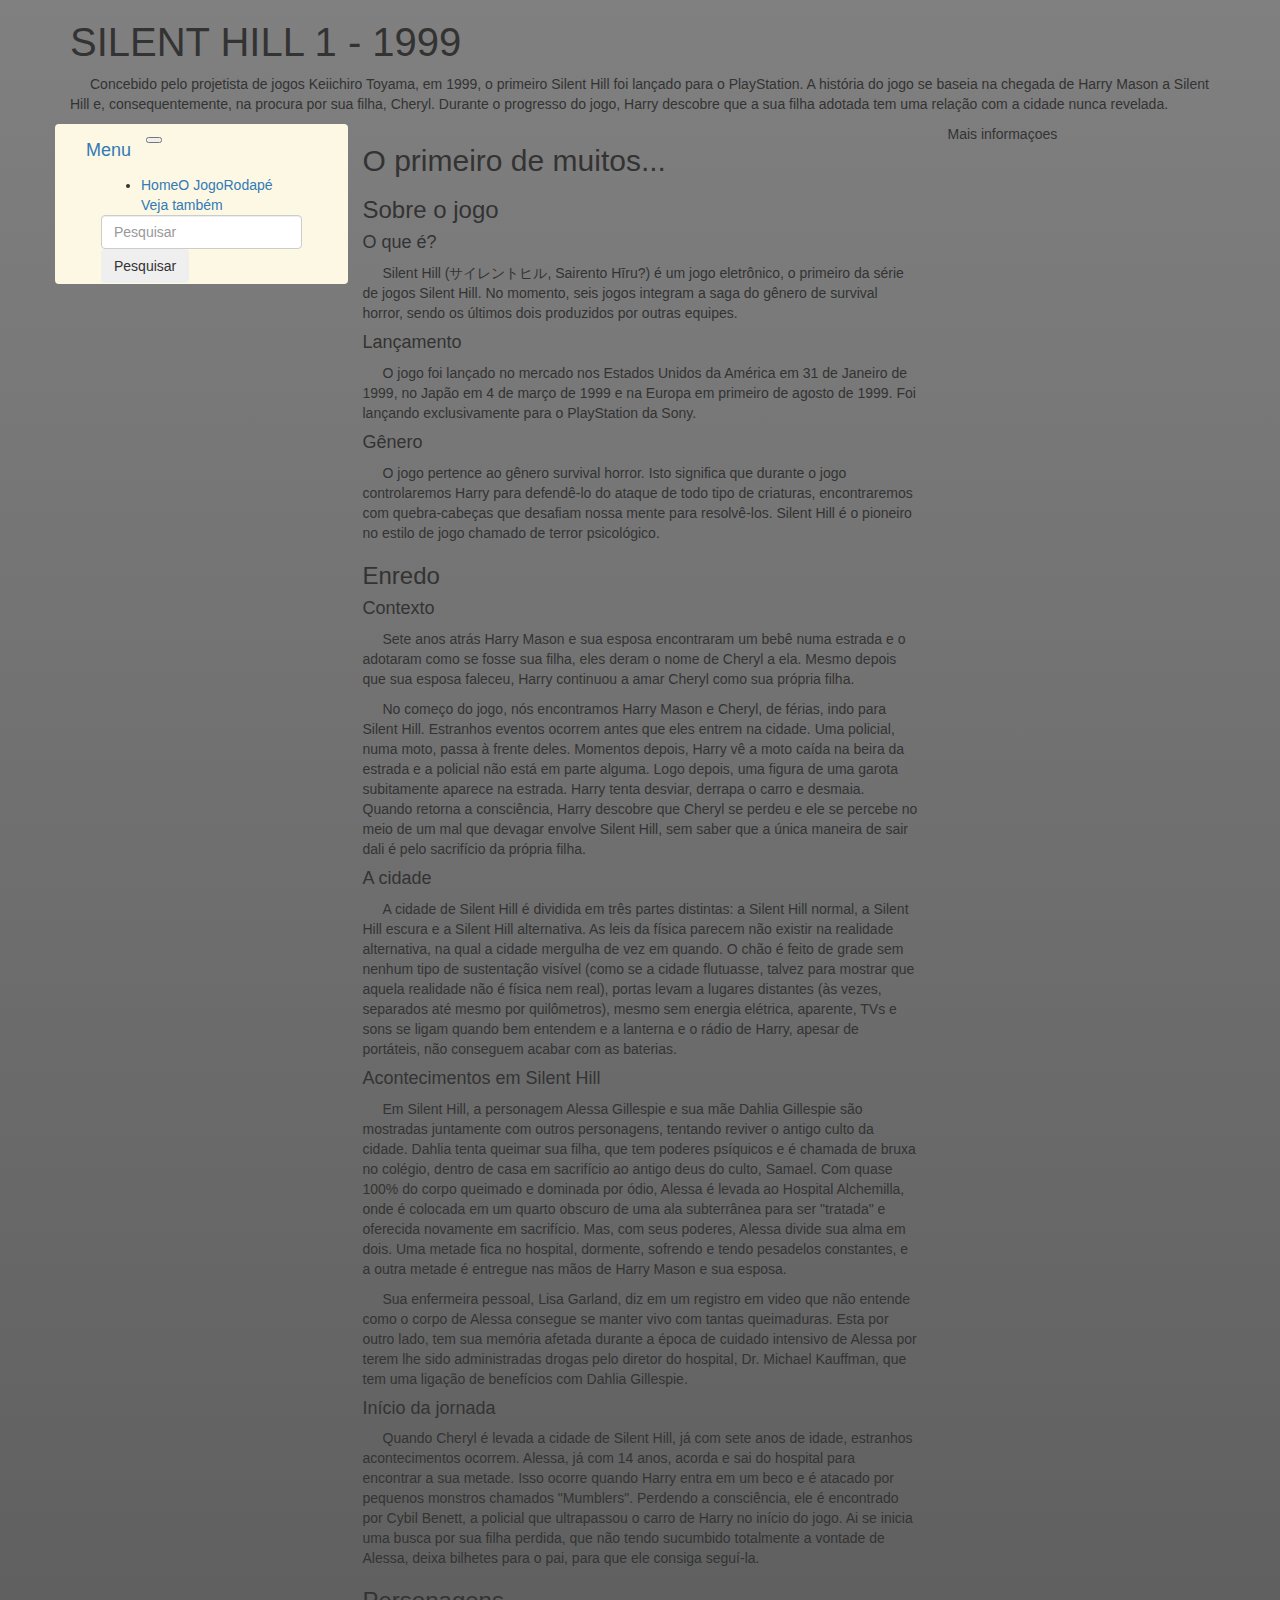
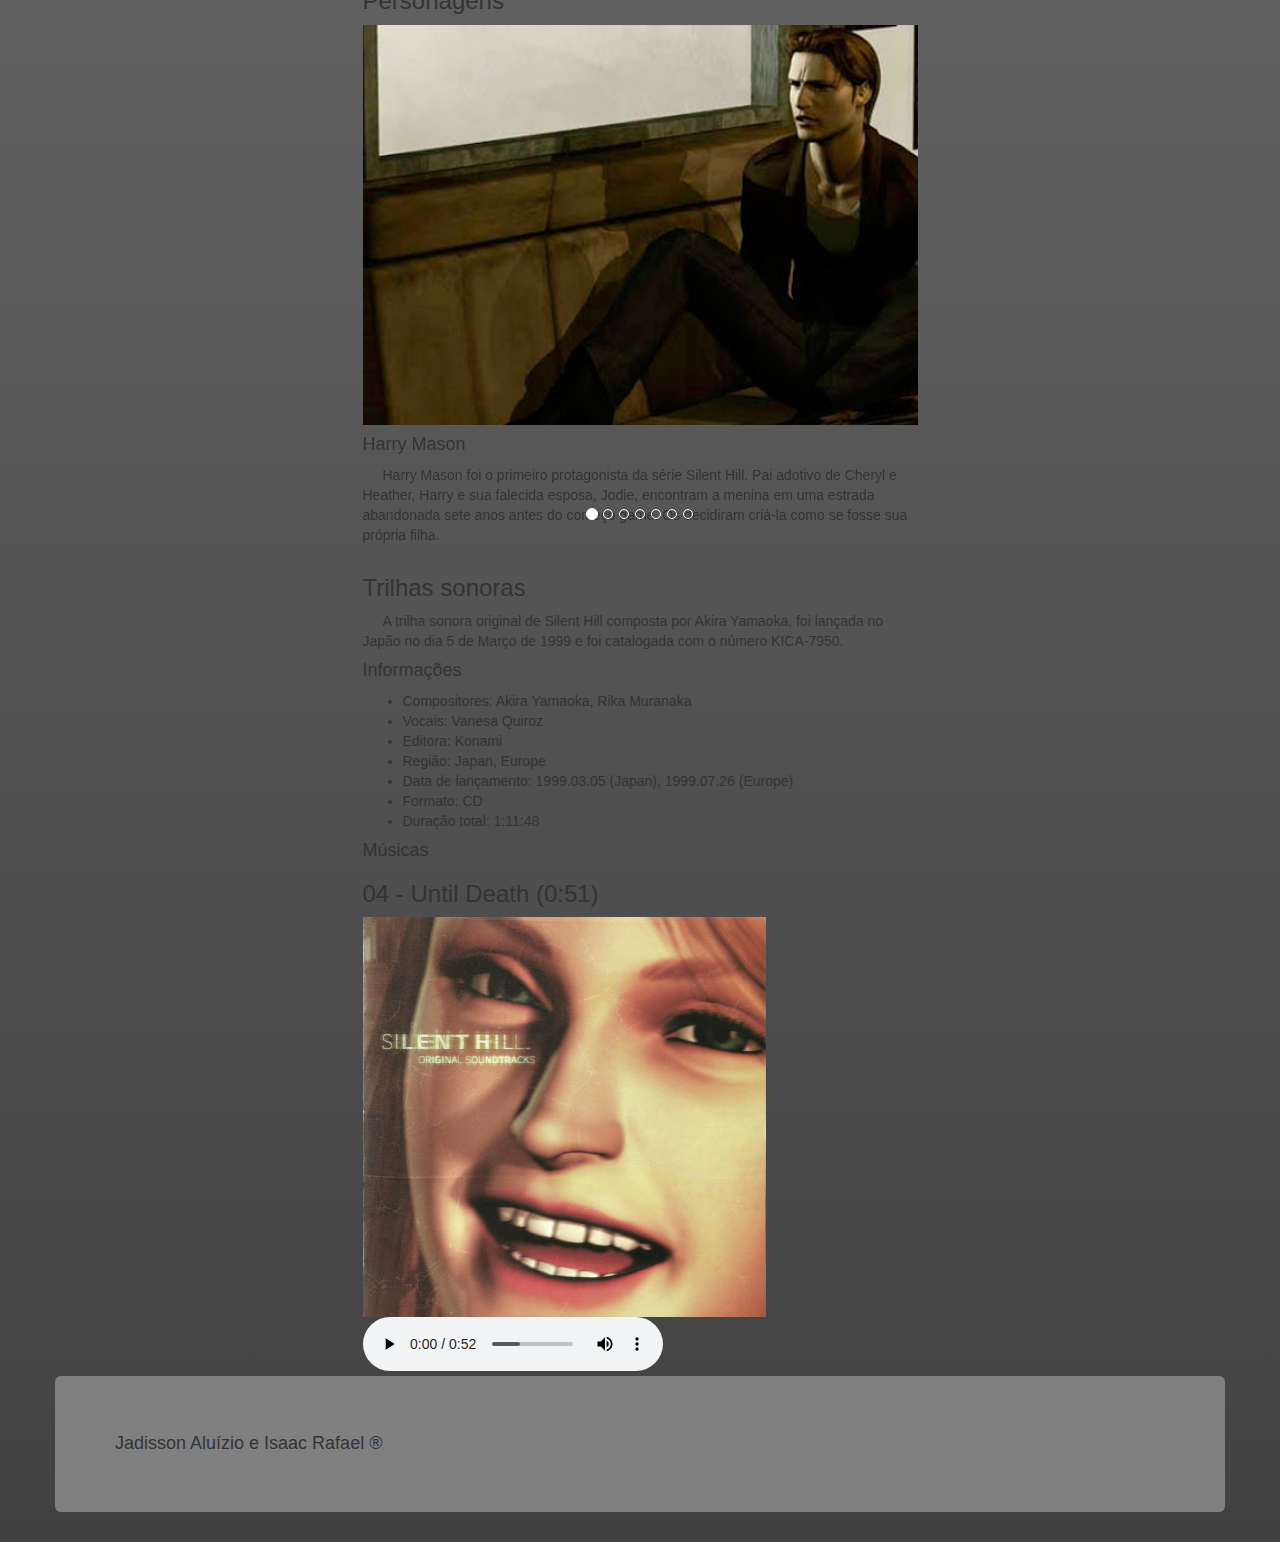
<file: index.html>
<!DOCTYPE html>
<html lang="pt-br">
<head>
    <meta charset="UTF-8">
    <meta name="viewport" content="width=device-width, initial-scale=1.0">
    <link href="https://cdn.jsdelivr.net/npm/bootstrap@5.3.2/dist/css/bootstrap.min.css" rel="stylesheet" integrity="sha384-T3c6CoIi6uLrA9TneNEoa7RxnatzjcDSCmG1MXxSR1GAsXEV/Dwwykc2MPK8M2HN" crossorigin="anonymous">
    <link rel="stylesheet" href="https://maxcdn.bootstrapcdn.com/bootstrap/3.4.1/css/bootstrap.min.css">
    <script src="https://ajax.googleapis.com/ajax/libs/jquery/3.7.1/jquery.min.js"></script>
    <script src="https://maxcdn.bootstrapcdn.com/bootstrap/3.4.1/js/bootstrap.min.js"></script>
    <link rel="stylesheet" href="style.css">
    <title>Silent Hill 1 - 1999</title>
</head>
<body>
    <div class="container">
        <!--Cabeçalho-->
        <header class="row">
            <div class="container-fluid pt-2 my-2">
                <h1 id="home">SILENT HILL 1 - 1999</h1>
                <p>Concebido pelo projetista de jogos Keiichiro Toyama, em 1999, o primeiro Silent Hill foi lançado para o PlayStation.
                    A história do jogo se baseia na chegada de Harry Mason a Silent Hill e, consequentemente, na procura por sua filha, Cheryl.
                    Durante o progresso do jogo, Harry descobre que a sua filha adotada tem uma relação com a cidade nunca revelada.</p>
            </div>
        </header>
        <!--Divisão horizontal-->
        <div class="row">
            <!--Navegação-->
            <nav class="navbar navbar-expand-lg navbar-dark bg-yellow col-md-3 h-25 d-inline-block p-2 bg-warning">
                <div class="container-fluid pt-2 my-2">
                    <a class="navbar-brand" href="#" id="menu">Menu</a>
                    <!--Botão de navegação-->
                    <button class="navbar-toggler" type="button" data-bs-toggle="collapse" data-bs-target="#main_nav" aria-expanded="false" aria-label="Toggle navigation">
                        <span class="navbar-toggler-icon"></span>
                    </button>
                    <div class="collapse navbar-collapse" id="main_nav">
                        <!--Menu de navegação-->
                        <ul class="navbar-nav mr-auto flex-column">
                            <li class="nav-item active">
                                <a class="nav-link" href="#home">Home<span class="sr-only">(página atual)</span></a>
                            </li>
                            <li class="nav-item dropdown myDropdown">
                                <a class="nav-link dropdown-toggle" href="#" role="button" data-toggle="dropdown" aria-haspopup="true" aria-expanded="false">O Jogo</a>
                                <div class="dropdown-menu">
                                    <a class="dropdown-item" href="#sobre_o_jogo">Sobre o jogo</a>
                                    <a class="dropdown-item" href="#enredo">Enredo</a>
                                    <a class="dropdown-item" href="#personagens">Personagens</a>
                                    <a class="dropdown-item" href="#trilha_sonora">Trilha Sonora</a>
                                    <div class="dropdown-divider"></div>
                                    <a class="dropdown-item" href="#mais_informacoes">Mais Informações</a>
                                </div>
                            </li>
                            <li class="nav-item myDropdown">
                                <a class="nav-link" href="#rodape">Rodapé</a>
                            </li>
                            <li class="nav-item dropdown myDropdown">
                                <a class="nav-link dropdown-toggle" href="#" role="button" data-toggle="dropdown" aria-haspopup="true" aria-expanded="false">Veja também</a>
                                <div class="dropdown-menu">
                                    <a class="dropdown-item" href="silenthill2.html">Silent Hill 2 - 2001</a>
                                </div>
                            </li>
                        </ul>
                        <form class="form my-2 my-lg-0" action="https://www.google.com/search">
                            <input class="form-control mr-sm-2" type="search" placeholder="Pesquisar" name="q" aria-label="Pesquisar">
                            <button class="btn btn-outline-success my-2 my-sm-0" type="submit">Pesquisar</button>
                        </form>
                    </div>
                </div>
            </nav>
            <!--Conteúdo principal-->
            <main class="col-md-6">
                <h2>O primeiro de muitos...</h2>
                <section>
                    <h3 id="sobre_o_jogo">Sobre o jogo</h3>
                    <article>
                        <h4>O que é?</h4>
                        <p>Silent Hill (サイレントヒル, Sairento Hīru?) é um jogo eletrônico, o primeiro da série de jogos Silent Hill.
                            No momento, seis jogos integram a saga do gênero de survival horror, sendo os últimos dois produzidos por outras equipes.</p>
                    </article>
                    <article>
                        <h4>Lançamento</h4>
                        <p>O jogo foi lançado no mercado nos Estados Unidos da América em 31 de Janeiro de 1999, no Japão em 4 de março de 1999 e na Europa em primeiro de agosto de 1999.
                            Foi lançando exclusivamente para o PlayStation da Sony.</p>
                    </article>
                    <article>
                        <h4>Gênero</h4>
                        <p>O jogo pertence ao gênero survival horror.
                            Isto significa que durante o jogo controlaremos Harry para defendê-lo do ataque de todo tipo de criaturas, encontraremos com quebra-cabeças que desafiam nossa mente para resolvê-los.
                            Silent Hill é o pioneiro no estilo de jogo chamado de terror psicológico.</p>
                    </article>
                </section>
                <section>
                    <h3 id="enredo">Enredo</h3>
                    <article>
                        <h4>Contexto</h4>
                        <p>Sete anos atrás Harry Mason e sua esposa encontraram um bebê numa estrada e o adotaram como se fosse sua filha, eles deram o nome de Cheryl a ela.
                            Mesmo depois que sua esposa faleceu, Harry continuou a amar Cheryl como sua própria filha.</p>
                        <p>No começo do jogo, nós encontramos Harry Mason e Cheryl, de férias, indo para Silent Hill.
                            Estranhos eventos ocorrem antes que eles entrem na cidade.
                            Uma policial, numa moto, passa à frente deles.
                            Momentos depois, Harry vê a moto caída na beira da estrada e a policial não está em parte alguma.
                            Logo depois, uma figura de uma garota subitamente aparece na estrada.
                            Harry tenta desviar, derrapa o carro e desmaia.
                            Quando retorna a consciência, Harry descobre que Cheryl se perdeu e ele se percebe no meio de um mal que devagar envolve Silent Hill, sem saber que a única maneira de sair dali é pelo sacrifício da própria filha.</p>
                    </article>
                    <article>
                        <h4>A cidade</h4>
                        <p>A cidade de Silent Hill é dividida em três partes distintas: a Silent Hill normal, a Silent Hill escura e a Silent Hill alternativa.
                            As leis da física parecem não existir na realidade alternativa, na qual a cidade mergulha de vez em quando.
                            O chão é feito de grade sem nenhum tipo de sustentação visível (como se a cidade flutuasse, talvez para mostrar que aquela realidade não é física nem real), portas levam a lugares distantes (às vezes, separados até mesmo por quilômetros), mesmo sem energia elétrica, aparente, TVs e sons se ligam quando bem entendem e a lanterna e o rádio de Harry, apesar de portáteis, não conseguem acabar com as baterias.</p>
                    </article>
                    <article>
                        <h4>Acontecimentos em Silent Hill</h4>
                        <p>Em Silent Hill, a personagem Alessa Gillespie e sua mãe Dahlia Gillespie são mostradas juntamente com outros personagens, tentando reviver o antigo culto da cidade.
                            Dahlia tenta queimar sua filha, que tem poderes psíquicos e é chamada de bruxa no colégio, dentro de casa em sacrifício ao antigo deus do culto, Samael.
                            Com quase 100% do corpo queimado e dominada por ódio, Alessa é levada ao Hospital Alchemilla, onde é colocada em um quarto obscuro de uma ala subterrânea para ser "tratada" e oferecida novamente em sacrifício.
                            Mas, com seus poderes, Alessa divide sua alma em dois.
                            Uma metade fica no hospital, dormente, sofrendo e tendo pesadelos constantes, e a outra metade é entregue nas mãos de Harry Mason e sua esposa.</p>
                        <p>Sua enfermeira pessoal, Lisa Garland, diz em um registro em video que não entende como o corpo de Alessa consegue se manter vivo com tantas queimaduras.
                            Esta por outro lado, tem sua memória afetada durante a época de cuidado intensivo de Alessa por terem lhe sido administradas drogas pelo diretor do hospital, Dr. Michael Kauffman, que tem uma ligação de benefícios com Dahlia Gillespie.</p>
                    </article>
                    <article>
                        <h4>Início da jornada</h4>
                        <p>Quando Cheryl é levada a cidade de Silent Hill, já com sete anos de idade, estranhos acontecimentos ocorrem.
                            Alessa, já com 14 anos, acorda e sai do hospital para encontrar a sua metade.
                            Isso ocorre quando Harry entra em um beco e é atacado por pequenos monstros chamados "Mumblers".
                            Perdendo a consciência, ele é encontrado por Cybil Benett, a policial que ultrapassou o carro de Harry no início do jogo.
                            Ai se inicia uma busca por sua filha perdida, que não tendo sucumbido totalmente a vontade de Alessa, deixa bilhetes para o pai, para que ele consiga seguí-la.</p>
                    </article>
                </section>
                <section>
                    <h3 id="personagens">Personagens</h3>
                    <!--Carrossel-->
                    <div id="myCarousel" class="carousel slide carousel-fade bg-dark" data-ride="carousel">
                        <!-- Indicators -->
                        <ol class="carousel-indicators">
                            <li data-target="#myCarousel" data-slide-to="0" class="active"></li>
                            <li data-target="#myCarousel" data-slide-to="1"></li>
                            <li data-target="#myCarousel" data-slide-to="2"></li>
                            <li data-target="#myCarousel" data-slide-to="3"></li>
                            <li data-target="#myCarousel" data-slide-to="4"></li>
                            <li data-target="#myCarousel" data-slide-to="5"></li>
                            <li data-target="#myCarousel" data-slide-to="6"></li>
                        </ol>
                        <!-- Wrapper for slides -->
                        <div class="carousel-inner">
                            <div class="item active">
                                <!--Cards + Carrossel-->
                                <div class="card">
                                    <img src="silent-hill-harry-mason.jpg" class="d-block w-100" alt="Harry Mason">
                                    <div class="card-body">
                                        <h4 class="card-title">Harry Mason</h4>
                                        <p class="card-text">Harry Mason foi o primeiro protagonista da série Silent Hill.
                                            Pai adotivo de Cheryl e Heather, Harry e sua falecida esposa, Jodie, encontram a menina em uma estrada abandonada sete anos antes do começo game.
                                            Os decidiram criá-la como se fosse sua própria filha.</p>
                                    </div>
                                </div>
                            </div>
                            <div class="item">
                                <div class="card">
                                    <img src="silent-hill-alessa.jpg" class="d-block w-100" alt="Alessa Gillespie">
                                    <div class="card-body">
                                        <h4 class="card-title">Alessa Gillespie</h4>
                                        <p class="card-text">Alessa é filha de Dahlia Gillespie, membro do culto que controla a cidade de Silent Hill.
                                            Por nascer com poderes sobrenaturais, Dahlia usa a própria filha como sacrifício para reviver o “deus” da cidade.
                                            No entanto, Alessa consegue impedir que o ritual seja totalmente concluído ao dividir sua alma em duas partes, dando origem a Cheryl.</p>
                                    </div>
                                </div>
                            </div>
                            <div class="item">
                                <div class="card">
                                    <img src="Cheryl.jpg" class="d-block w-100" alt="Cheryl Mason">
                                    <div class="card-body">
                                        <h4 class="card-title">Cheryl Mason</h4>
                                        <p class="card-text">Quando ela e seu pai vão a cidade de Silent Hill para tirar umas férias ela some após um acidente e Harry vai a sua busca se envolvendo nos acontecimentos dessa estranha cidade.</p>
                                    </div>
                                </div>
                            </div>
                            <div class="item">
                                <div class="card">
                                    <img src="CybilPhone.jpg" class="d-block w-100" alt="Cybil Benett">
                                    <div class="card-body">
                                        <h4 class="card-title">Cybil Benett</h4>
                                        <p class="card-text">No final real do 1º jogo, Cybil se casa com Harry e adota sua nova filha, Cheryl, depois Heather e por fim Cheryl de novo.
                                            Se separam quando Heather (Cheryl) faz 7 anos e fica sózinha em Silent Hill, enquanto Harry e Heather (cheryl) vão para Nova York.</p>
                                    </div>
                                </div>
                            </div>
                            <div class="item">
                                <div class="card">
                                    <img src="Kaufmann_sitting.jpg" class="d-block w-100" alt="Michael Kaufmann">
                                    <div class="card-body">
                                        <h4 class="card-title">Michael Kaufmann</h4>
                                        <p class="card-text">Na história ele é o diretor do hospital Alchemilla e tem alguma ligação com o culto da cidade e com o tráfico de drogas.
                                            Assim como o protagonista, Harry, ele tenta sair da cidade de Silent Hill mas possui uma conexão com ela e com o incidente de Alessa.</p>
                                    </div>
                                </div>
                            </div>
                            <div class="item">
                                <div class="card">
                                    <img src="Lisa1.jpg" class="d-block w-100" alt="Lisa Garland">
                                    <div class="card-body">
                                        <h4 class="card-title">Lisa Garland</h4>
                                        <p class="card-text">É uma enfermeira do hospital Alchemilla. Harry encontra Lisa várias vezes durante o jogo, em sua totalidade no hospital alternativo.
                                            Ela não sabe o que exatamente está acontecendo e não consegue lembrar-se do que ocorreu com a cidade.</p>
                                    </div>
                                </div>
                            </div>
                            <div class="item">
                                <div class="card">
                                    <img src="Dahliagllspie.jpg" class="d-block w-100" alt="Dahlia Gllespie">
                                    <div class="card-body">
                                        <h4 class="card-title">Dahlia Gllespie</h4>
                                        <p class="card-text">Na história, ela é uma elevada sacerdotisa do culto da cidade chamado A Ordem.
                                            Ela acredita cegamente em um paraíso perfeito que para ser alcançado, o Deus da cidade tem que acabar com tudo e começar um novo mundo.
                                            Para cumprir este objetivo ela usa sua filha, Alessa num ritual em que foi queimada e mantida viva.</p>
                                    </div>
                                </div>
                            </div>
                        </div>
                        <!-- Left and right controls -->
                        <a class="carousel-control-prev" href="#myCarousel" role="button" data-slide="prev">
                            <span class="carousel-control-prev-icon" aria-hidden="true"></span>
                        </a>
                        <a class="carousel-control-next" href="#myCarousel" role="button" data-slide="next">
                            <span class="carousel-control-next-icon" aria-hidden="true"></span>
                        </a>
                    </div>
                </section>
                <section>
                    <h3 id="trilha_sonora">Trilhas sonoras</h3>
                    <p>A trilha sonora original de Silent Hill composta por Akira Yamaoka, foi lançada no Japão no dia 5 de Março de 1999 e foi catalogada com o número KICA-7950.</p>
                    <article>
                        <h4>Informações</h4>
                        <ul>
                            <li>Compositores: Akira Yamaoka, Rika Muranaka</li>
                            <li>Vocais: Vanesa Quiroz </li>
                            <li>Editora: Konami</li>
                            <li>Região: Japan, Europe</li>
                            <li>Data de lançamento: 1999.03.05 (Japan), 1999.07.26 (Europe)</li>
                            <li>Formato: CD</li>
                            <li>Duração total: 1:11:48</li>
                        </ul>
                    </article>
                    <article>
                        <h4>Músicas</h4>
                        <h3>04 - Until Death (0:51)</h3>
                        <img class="d-block w-100" src="sh1_ost_jp_01_front.jpg" alt="Capa do cd de Silent Hill - original soundtracks">
                        <audio src="sh1_sountrack.mp3" controls loop></audio>
                    </article>
                </section>
            </main>
            <aside class="col-md-3">
                <details>
                    <summary id="mais_informacoes">Mais informaçoes</summary>
                    <ul>
                        <li>Data de lançamento inicial: 31 de janeiro de 1999</li>
                        <li>Projetista: Keiichiro Toyama</li>
                        <li>Série: Silent Hill</li>
                        <li>Estúdio: Konami</li>
                        <li>Desenvolvedores: Konami, Team Silent</li>
                        <li>Plataformas:
                            <ol>
                                <li>PlayStation</li>
                                <li>PlayStation 3</li>
                                <li>PlayStation Portable</li>
                            </ol>
                        </li>
                    </ul>
                </details>
            </aside>
        </div>
        <footer class="row">
            <div class="jumbotron">
                <h4 id="rodape">Jadisson Aluízio e Isaac Rafael &reg;</h4>
            </div>
        </footer>
    </div>
    <script src="https://cdn.jsdelivr.net/npm/bootstrap@5.3.2/dist/js/bootstrap.bundle.min.js" integrity="sha384-C6RzsynM9kWDrMNeT87bh95OGNyZPhcTNXj1NW7RuBCsyN/o0jlpcV8Qyq46cDfL" crossorigin="anonymous"></script>
</body>
</html>
</file>
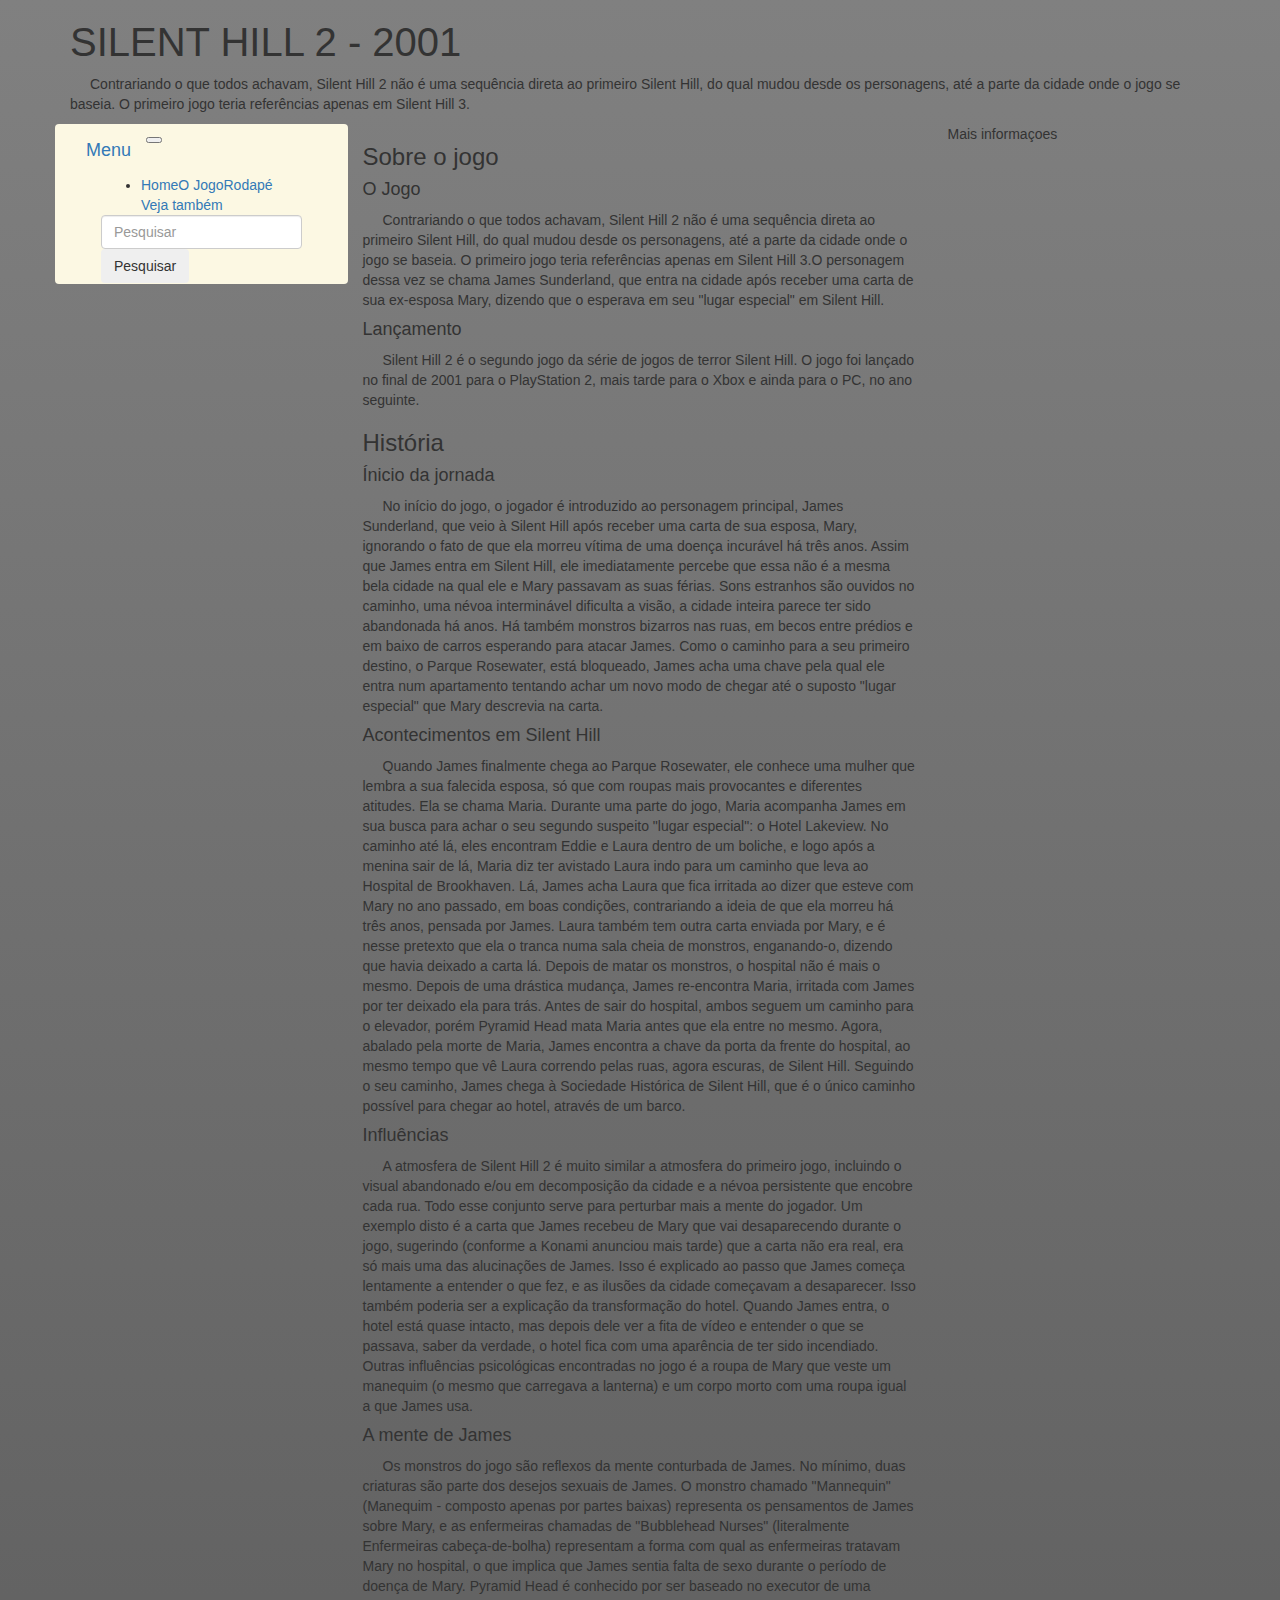
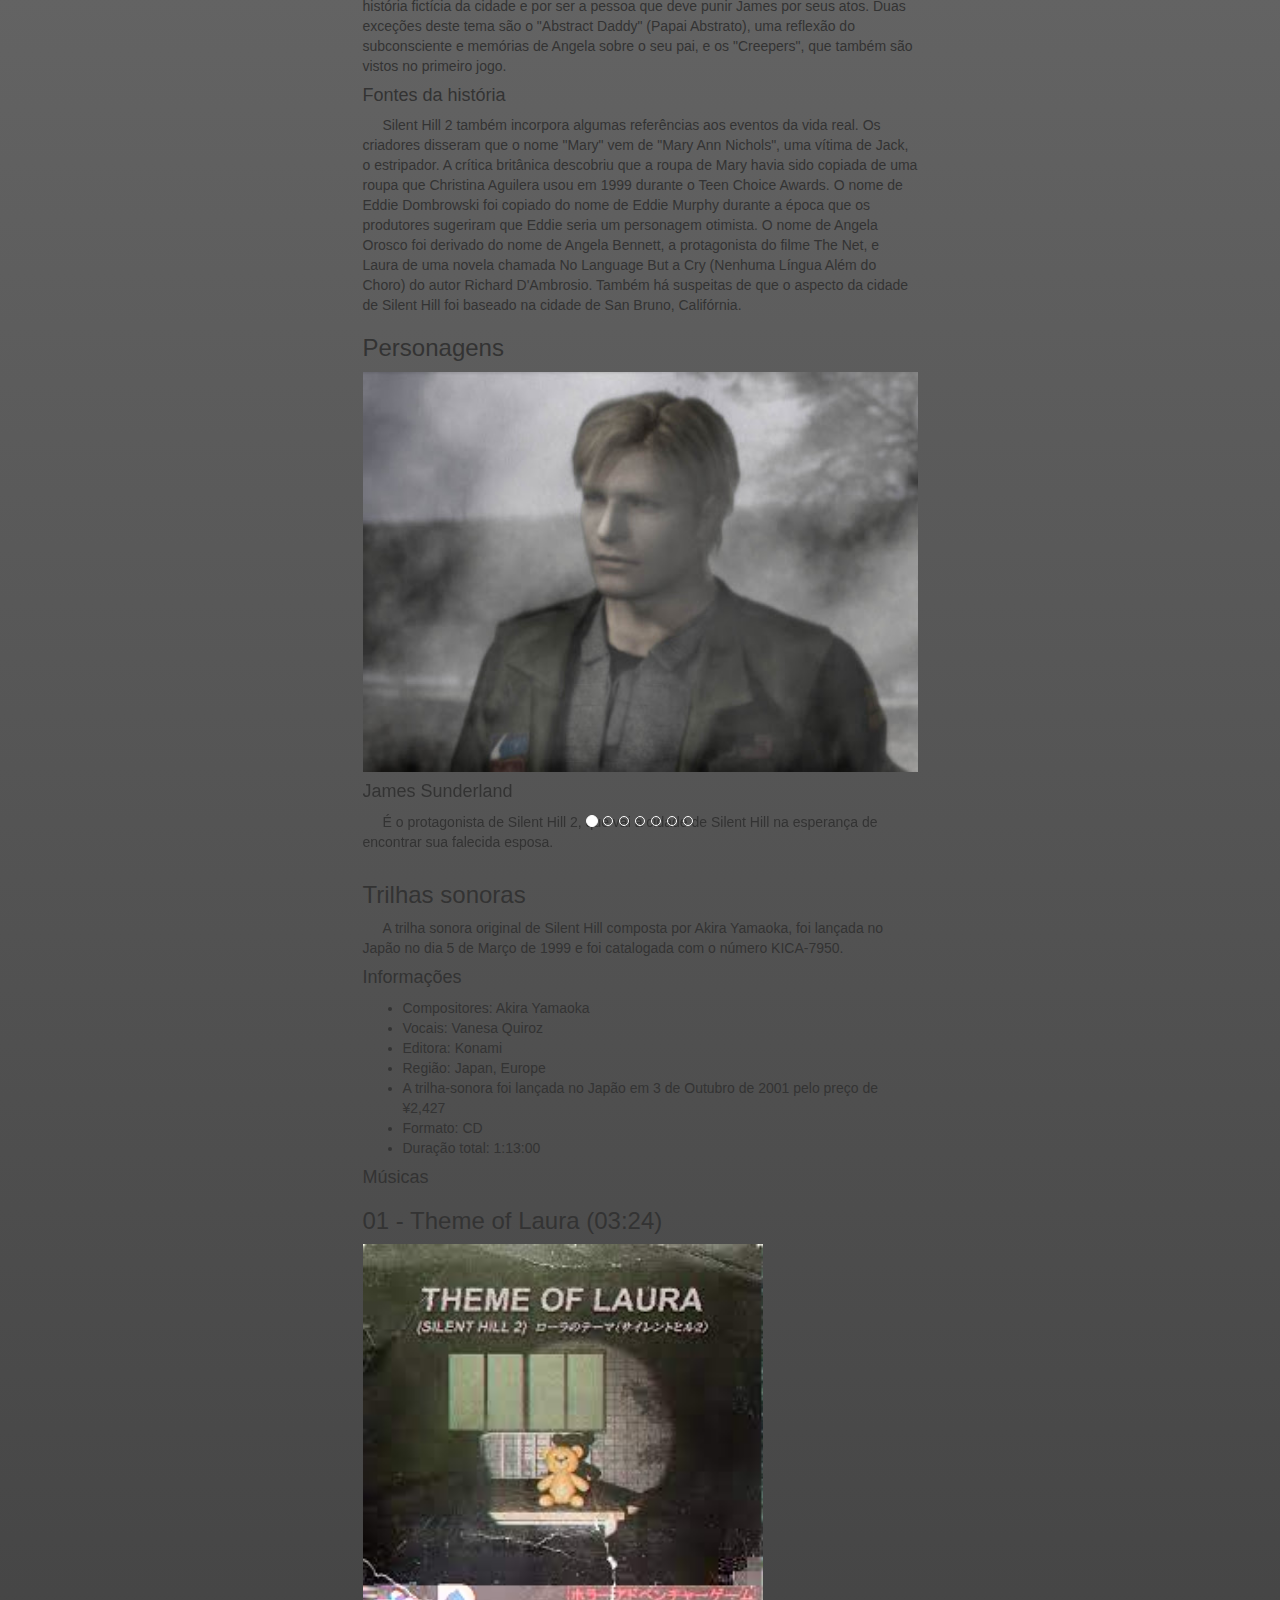
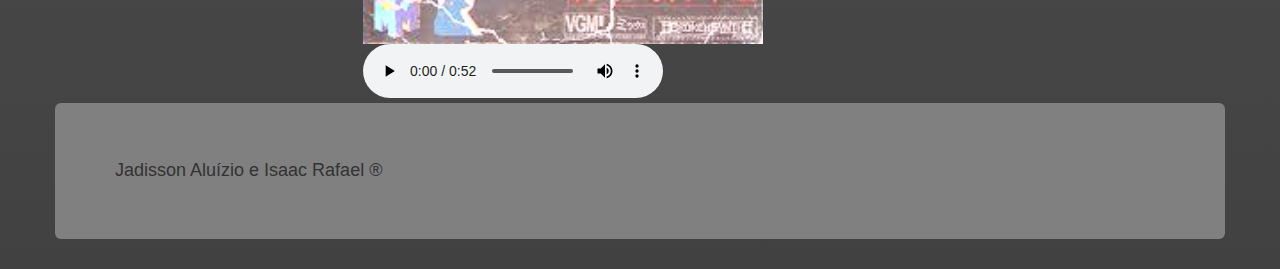
<file: silenthill2.html>
<!DOCTYPE html>
<html lang="pt-br">
<head>
    <meta charset="UTF-8">
    <meta name="viewport" content="width=device-width, initial-scale=1.0">
    <link href="https://cdn.jsdelivr.net/npm/bootstrap@5.3.2/dist/css/bootstrap.min.css" rel="stylesheet" integrity="sha384-T3c6CoIi6uLrA9TneNEoa7RxnatzjcDSCmG1MXxSR1GAsXEV/Dwwykc2MPK8M2HN" crossorigin="anonymous">
    <link rel="stylesheet" href="https://maxcdn.bootstrapcdn.com/bootstrap/3.4.1/css/bootstrap.min.css">
    <script src="https://ajax.googleapis.com/ajax/libs/jquery/3.7.1/jquery.min.js"></script>
    <script src="https://maxcdn.bootstrapcdn.com/bootstrap/3.4.1/js/bootstrap.min.js"></script>
    <link rel="stylesheet" href="style.css">
    <title>Silent Hill 2 - 2001</title>
</head>
<body class="bg-dark">
    <div class="container">
        <!--Cabeçalho-->
        <header class="row">
            <div class="container-fluid pt-2 my-2">
                <h1 id="home">SILENT HILL 2 - 2001</h1>
                <p>Contrariando o que todos achavam, Silent Hill 2 não é uma sequência direta ao primeiro Silent Hill, do qual mudou desde os personagens, até a parte da cidade onde o jogo se baseia.
                    O primeiro jogo teria referências apenas em Silent Hill 3.</p>
            </div>
        </header>
        <!--Divisão horizontal-->
        <div class="row">
            <!--Navegação-->
            <nav class="navbar navbar-expand-lg navbar-dark bg-yellow col-md-3 h-25 d-inline-block p-2 bg-warning">
                <div class="container-fluid pt-2 my-2">
                    <a class="navbar-brand" href="#" id="menu">Menu</a>
                    <!--Botão de navegação-->
                    <button class="navbar-toggler" type="button" data-bs-toggle="collapse" data-bs-target="#main_nav" aria-expanded="false" aria-label="Toggle navigation">
                        <span class="navbar-toggler-icon"></span>
                    </button>
                    <div class="collapse navbar-collapse" id="main_nav">
                        <!--Menu de navegação-->
                        <ul class="navbar-nav mr-auto flex-column">
                            <li class="nav-item active">
                                <a class="nav-link" href="#home">Home<span class="sr-only">(página atual)</span></a>
                            </li>
                            <li class="nav-item dropdown myDropdown">
                                <a class="nav-link dropdown-toggle" href="#" role="button" data-toggle="dropdown" aria-haspopup="true" aria-expanded="false">O Jogo</a>
                                <div class="dropdown-menu">
                                    <a class="dropdown-item" href="#sobre_o_jogo">Sobre o jogo</a>
                                    <a class="dropdown-item" href="#enredo">Enredo</a>
                                    <a class="dropdown-item" href="#personagens">Personagens</a>
                                    <a class="dropdown-item" href="#trilha_sonora">Trilha Sonora</a>
                                    <div class="dropdown-divider"></div>
                                    <a class="dropdown-item" href="#mais_informacoes">Mais Informações</a>
                                </div>
                            </li>
                            <li class="nav-item myDropdown">
                                <a class="nav-link" href="#rodape">Rodapé</a>
                            </li>
                            <li class="nav-item dropdown myDropdown">
                                <a class="nav-link dropdown-toggle" href="#" role="button" data-toggle="dropdown" aria-haspopup="true" aria-expanded="false">Veja também</a>
                                <div class="dropdown-menu">
                                    <a class="dropdown-item" href="index.html">Silent Hill 1 - 1999</a>
                                </div>
                            </li>
                        </ul>
                        <form class="form my-2 my-lg-0" action="https://www.google.com/search">
                            <input class="form-control mr-sm-2" type="search" placeholder="Pesquisar" name="q" aria-label="Pesquisar">
                            <button class="btn btn-outline-success my-2 my-sm-0" type="submit">Pesquisar</button>
                        </form>
                    </div>
                </div>
            </nav>
            <!--Conteúdo principal-->
            <main class="col-md-6">
                <section>
                    <h3 id="sobre_o_jogo">Sobre o jogo</h3>
                    <article>
                        <h4>O Jogo</h4>
                        <p>Contrariando o que todos achavam, Silent Hill 2 não é uma sequência direta ao primeiro Silent Hill, do qual mudou desde os personagens, até a parte da cidade onde o jogo se baseia.
                            O primeiro jogo teria referências apenas em Silent Hill 3.O personagem dessa vez se chama James Sunderland, que entra na cidade após receber uma carta de sua ex-esposa Mary, dizendo que o esperava em seu "lugar especial" em Silent Hill.</p>
                    </article>
                    <article>
                        <h4>Lançamento</h4>
                        <p> Silent Hill 2 é o segundo jogo da série de jogos de terror Silent Hill.
                            O jogo foi lançado no final de 2001 para o PlayStation 2, mais tarde para o Xbox e ainda para o PC, no ano seguinte.</p>
                    </article>
                </section>
                <section>
                    <h3 id="enredo">História</h3>
                    <article>
                        <h4>Ínicio da jornada</h4>
                        <p>No início do jogo, o jogador é introduzido ao personagem principal, James Sunderland, que veio à Silent Hill após receber uma carta de sua esposa, Mary, ignorando o fato de que ela morreu vítima de uma doença incurável há três anos.
                            Assim que James entra em Silent Hill, ele imediatamente percebe que essa não é a mesma bela cidade na qual ele e Mary passavam as suas férias.
                            Sons estranhos são ouvidos no caminho, uma névoa interminável dificulta a visão, a cidade inteira parece ter sido abandonada há anos.
                            Há também monstros bizarros nas ruas, em becos entre prédios e em baixo de carros esperando para atacar James.
                            Como o caminho para a seu primeiro destino, o Parque Rosewater, está bloqueado, James acha uma chave pela qual ele entra num apartamento tentando achar um novo modo de chegar até o suposto "lugar especial" que Mary descrevia na carta.</p>
                    </article>
                    <article>
                        <h4>Acontecimentos em Silent Hill</h4>
                        <p>Quando James finalmente chega ao Parque Rosewater, ele conhece uma mulher que lembra a sua falecida esposa, só que com roupas mais provocantes e diferentes atitudes.
                            Ela se chama Maria.
                            Durante uma parte do jogo, Maria acompanha James em sua busca para achar o seu segundo suspeito "lugar especial": o Hotel Lakeview.
                            No caminho até lá, eles encontram Eddie e Laura dentro de um boliche, e logo após a menina sair de lá, Maria diz ter avistado Laura indo para um caminho que leva ao Hospital de Brookhaven.
                            Lá, James acha Laura que fica irritada ao dizer que esteve com Mary no ano passado, em boas condições, contrariando a ideia de que ela morreu há três anos, pensada por James.
                            Laura também tem outra carta enviada por Mary, e é nesse pretexto que ela o tranca numa sala cheia de monstros, enganando-o, dizendo que havia deixado a carta lá.
                            Depois de matar os monstros, o hospital não é mais o mesmo.
                            Depois de uma drástica mudança, James re-encontra Maria, irritada com James por ter deixado ela para trás.
                            Antes de sair do hospital, ambos seguem um caminho para o elevador, porém Pyramid Head mata Maria antes que ela entre no mesmo.
                            Agora, abalado pela morte de Maria, James encontra a chave da porta da frente do hospital, ao mesmo tempo que vê Laura correndo pelas ruas, agora escuras, de Silent Hill.
                            Seguindo o seu caminho, James chega à Sociedade Histórica de Silent Hill, que é o único caminho possível para chegar ao hotel, através de um barco.
                    </article>
                    <article>
                        <h4>Influências</h4>
                        <p>A atmosfera de Silent Hill 2 é muito similar a atmosfera do primeiro jogo, incluindo o visual abandonado e/ou em decomposição da cidade e a névoa persistente que encobre cada rua.
                            Todo esse conjunto serve para perturbar mais a mente do jogador.
                            Um exemplo disto é a carta que James recebeu de Mary que vai desaparecendo durante o jogo, sugerindo (conforme a Konami anunciou mais tarde) que a carta não era real, era só mais uma das alucinações de James.
                            Isso é explicado ao passo que James começa lentamente a entender o que fez, e as ilusões da cidade começavam a desaparecer.
                            Isso também poderia ser a explicação da transformação do hotel.
                            Quando James entra, o hotel está quase intacto, mas depois dele ver a fita de vídeo e entender o que se passava, saber da verdade, o hotel fica com uma aparência de ter sido incendiado.
                            Outras influências psicológicas encontradas no jogo é a roupa de Mary que veste um manequim (o mesmo que carregava a lanterna) e um corpo morto com uma roupa igual a que James usa.</p>
                    </article>
                    <article>
                        <h4>A mente de James</h4>
                        <p>Os monstros do jogo são reflexos da mente conturbada de James.
                            No mínimo, duas criaturas são parte dos desejos sexuais de James.
                            O monstro chamado "Mannequin" (Manequim - composto apenas por partes baixas) representa os pensamentos de James sobre Mary, e as enfermeiras chamadas de "Bubblehead Nurses" (literalmente Enfermeiras cabeça-de-bolha) representam a forma com qual as enfermeiras tratavam Mary no hospital, o que implica que James sentia falta de sexo durante o período de doença de Mary.
                            Pyramid Head é conhecido por ser baseado no executor de uma história fictícia da cidade e por ser a pessoa que deve punir James por seus atos.
                            Duas exceções deste tema são o "Abstract Daddy" (Papai Abstrato), uma reflexão do subconsciente e memórias de Angela sobre o seu pai, e os "Creepers", que também são vistos no primeiro jogo.</p>
                    </article>
                    <article>
                        <h4>Fontes da história</h4>
                        <p>Silent Hill 2 também incorpora algumas referências aos eventos da vida real.
                            Os criadores disseram que o nome "Mary" vem de "Mary Ann Nichols", uma vítima de Jack, o estripador.
                            A crítica britânica descobriu que a roupa de Mary havia sido copiada de uma roupa que Christina Aguilera usou em 1999 durante o Teen Choice Awards.
                            O nome de Eddie Dombrowski foi copiado do nome de Eddie Murphy durante a época que os produtores sugeriram que Eddie seria um personagem otimista.
                            O nome de Angela Orosco foi derivado do nome de Angela Bennett, a protagonista do filme The Net, e Laura de uma novela chamada No Language But a Cry (Nenhuma Língua Além do Choro) do autor Richard D'Ambrosio.
                            Também há suspeitas de que o aspecto da cidade de Silent Hill foi baseado na cidade de San Bruno, Califórnia.</p>
                    </article>
                </section>
                <section>
                    <h3 id="personagens">Personagens</h3>
                    <!--Carrossel-->
                    <div id="myCarousel" class="carousel slide carousel-fade bg-dark" data-ride="carousel">
                        <!-- Indicators -->
                        <ol class="carousel-indicators">
                            <li data-target="#myCarousel" data-slide-to="0" class="active"></li>
                            <li data-target="#myCarousel" data-slide-to="1"></li>
                            <li data-target="#myCarousel" data-slide-to="2"></li>
                            <li data-target="#myCarousel" data-slide-to="3"></li>
                            <li data-target="#myCarousel" data-slide-to="4"></li>
                            <li data-target="#myCarousel" data-slide-to="5"></li>
                            <li data-target="#myCarousel" data-slide-to="6"></li>
                        </ol>
                        <!-- Wrapper for slides -->
                        <div class="carousel-inner">
                            <div class="item active">
                                <!--Cards + Carrossel-->
                                <div class="card">
                                    <img src="James_Sunderland.jpg" class="d-block w-100" alt="James Sunderland">
                                    <div class="card-body">
                                        <h4 class="card-title">James Sunderland</h4>
                                        <p class="card-text">É o protagonista de Silent Hill 2, que vai à cidade de Silent Hill na esperança de encontrar sua falecida esposa.</p>
                                    </div>
                                </div>
                            </div>
                            <div class="item">
                                <div class="card">
                                    <img src="Maryshepherdsunderland.png" class="d-block w-100" alt="Mary Shepherd-Sunderland">
                                    <div class="card-body">
                                        <h4 class="card-title">Mary Shepherd-Sunderland</h4>
                                        <p class="card-text">É a ex-esposa do protagonista do jogo, que supostamente o enviou uma carta após ter morrido..</p>
                                    </div>
                                </div>
                            </div>
                            <div class="item">
                                <div class="card">
                                    <img src="Eddie.png" class="d-block w-100" alt="Eddie Dombrowski">
                                    <div class="card-body">
                                        <h4 class="card-title">Eddie Dombrowski</h4>
                                        <p class="card-text">Um jovem obeso, loiro, que se veste igual a uma criança e carrega um revólver.
                                            Por causa de seu peso, ele é ridicularizado pelas outras pessoas, que segundo ele próprio "olham de forma esquisita para ele".</p>
                                    </div>
                                </div>
                            </div>
                            <div class="item">
                                <div class="card">
                                    <img src="Lauraprofile.png" class="d-block w-100" alt="Laura">
                                    <div class="card-body">
                                        <h4 class="card-title">Laura</h4>
                                        <p class="card-text">Uma garotinha loira que parece ter alguma antipatia contra James.
                                            Aparentemente imune aos monstros da cidade.</p>
                                    </div>
                                </div>
                            </div>
                            <div class="item">
                                <div class="card">
                                    <img src="SH2mariaLake.jpg" class="d-block w-100" alt="">
                                    <div class="card-body">
                                        <h4 class="card-title">Maria</h4>
                                        <p class="card-text">É a protagonista do subcenário "Silent Hill 2: Born From a Wish".
                                            No cenário principal, James a encontra após ter ido ao seu "lugar especial".
                                            Ela traz inúmeras lembranças da ex-esposa de James.</p>
                                    </div>
                                </div>
                            </div>
                        <!-- Left and right controls -->
                        <a class="carousel-control-prev" href="#myCarousel" role="button" data-slide="prev">
                            <span class="carousel-control-prev-icon" aria-hidden="true"></span>
                        </a>
                        <a class="carousel-control-next" href="#myCarousel" role="button" data-slide="next">
                            <span class="carousel-control-next-icon" aria-hidden="true"></span>
                        </a>
                    </div>
                </div>
                </section>
                <section>
                    <h3 id="trilha_sonora">Trilhas sonoras</h3>
                    <p>A trilha sonora original de Silent Hill composta por Akira Yamaoka, foi lançada no Japão no dia 5 de Março de 1999 e foi catalogada com o número KICA-7950.</p>
                    <article>
                        <h4>Informações</h4>
                        <ul>
                            <li>Compositores: Akira Yamaoka</li>
                            <li>Vocais: Vanesa Quiroz </li>
                            <li>Editora: Konami</li>
                            <li>Região: Japan, Europe</li>
                            <li>A trilha-sonora foi lançada no Japão em 3 de Outubro de 2001 pelo preço de ¥2,427 </li>
                            <li>Formato: CD</li>
                            <li>Duração total: 1:13:00</li>
                        </ul>
                    </article>
                    <article>
                        <h4>Músicas</h4>
                        <h3>01 - Theme of Laura (03:24)</h3>
                        <img class="d-block w-100" src="[data-uri]" alt="Capa do cd de Silent Hill - original soundtracks">
                        <audio src="sh1_sountrack.mp3" controls loop></audio>
                    </article>
                </section>
            </main>
            <aside class="col-md-3">
                <details>
                    <summary id="mais_informacoes">Mais informaçoes</summary>
                    <ul>
                        <li>Data de lançamento inicial: 31 de janeiro de 1999</li>
                        <li>Projetista: Keiichiro Toyama</li>
                        <li>Série: Silent Hill</li>
                        <li>Estúdio: Konami</li>
                        <li>Desenvolvedores: Konami, Team Silent</li>
                        <li>Plataformas:
                            <ol>
                                <li>PlayStation 2</li>
                                <li>PlayStation 3</li>
                                <li>Xbox 360</li>
                                <li>Microsoft Windows</li>
                            </ol>
                        </li>
                    </ul>
                </details>
            </aside>
        </div>
        <footer class="row">
            <div class="jumbotron">
                <h4 id="rodape">Jadisson Aluízio e Isaac Rafael &reg;</h4>
            </div>
        </footer>
    </div>
    <script src="https://cdn.jsdelivr.net/npm/bootstrap@5.3.2/dist/js/bootstrap.bundle.min.js" integrity="sha384-C6RzsynM9kWDrMNeT87bh95OGNyZPhcTNXj1NW7RuBCsyN/o0jlpcV8Qyq46cDfL" crossorigin="anonymous"></script>
</body>
</html>
</file>
<file: style.css>
.myDropdown {
    display: block;
}

.dropdown-menu {
    display: none;
    position: absolute;
    left: 100%;
    top: -7px;
}

img {
    height: 400px;
}

.carousel-inner > .item > img,
.carousel-inner > .item > a > img {
    width: 60%;
    height: 450px;
    margin: auto;
    border: 100px;
    background-color: black;
}

body {
    background-image: linear-gradient(to bottom, grey, rgba(0, 0, 0, 0.744));
}

h1 {
    font-size: 40px;
    background-image: url(https://www.luisaambros.com/wp/wp-content/uploads/chuvisco-de-tv-fora-do-ar-analogica-antiga-sem-sinal-animada.gif);
}

.jumbotron{
    background-color: gray;
}

p {
    text-indent: 20px;
}
</file>
